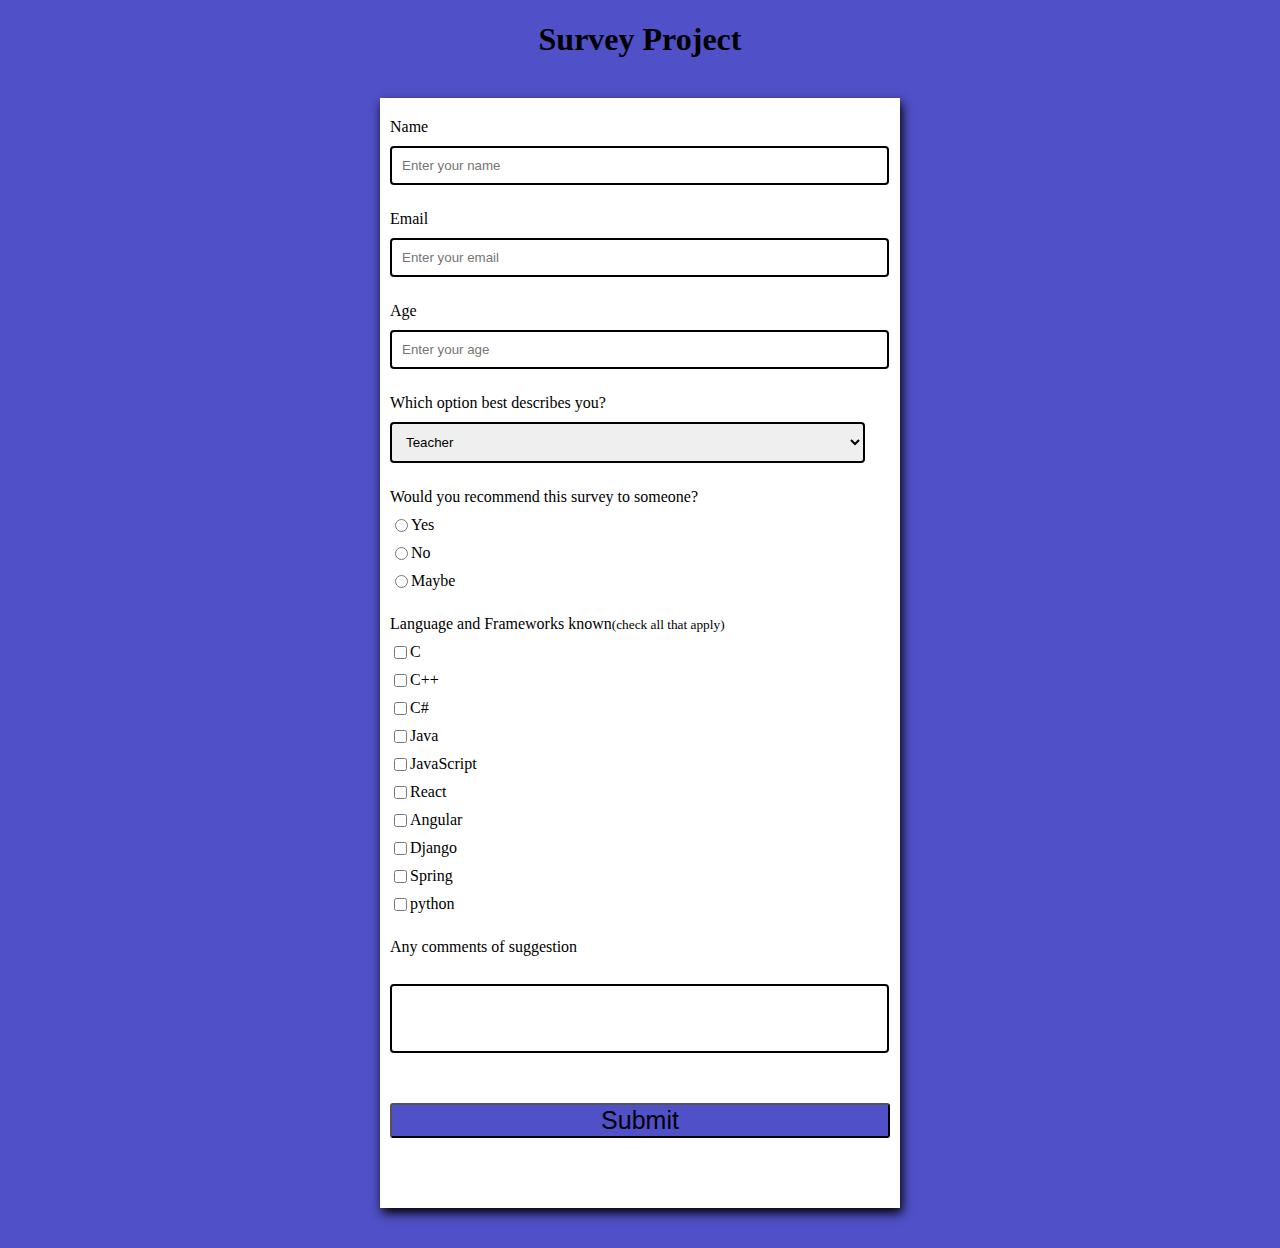
<file: index.html>
<!DOCTYPE html>
<html lang="en">
<head>
    <meta charset="UTF-8">
    <meta http-equiv="X-UA-Compatible" content="IE=edge">
    <meta name="viewport" content="width=device-width, initial-scale=1.0">
    <title>Survey</title>
    <link rel="stylesheet" href="index.css">
    
  
    
   
</head>
<body>
    <h1>Survey Project</h1>
    <form>
        <!-- Text Input --> 
        <div class="form_align">
        <label for="name">Name</label>
        <input type="text" id="name" placeholder="Enter your name">
       </div>
       <div class="form_align">
        <label for="email">Email</label>
        <input type="email" id="email" placeholder="Enter your email">
       </div>
       <div class="form_align">
        <label for="age">Age</label>
        <input type="text" id="age" placeholder="Enter your age">
       </div>
       <div class="form_align">
        <label for="select_type">Which option best describes you?</label> 
        <select name="select_type" id="select_type">
            <option value="teacher">Teacher</option>
            <option value="student">Student</option>
            <option value="manager">Manager</option>
            <option value="other">Other</option>
        </select>
       </div>
       <div class="form_align">
        <label>Would you recommend this survey to someone?</label>
        <input type="radio" id="recommend" name="recommend" >
        <label for="recommend">Yes</label>
        <input type="radio" id="recommend" name="recommend">
        <label for="recommend">No</label>
        <input type="radio" id="recommend" name="recommend">
        <label for="recommend">Maybe</label>
       </div>
       <div class="form_align">
       <label>Language and Frameworks known<small>(check all that apply)</small></label>
       <input type="checkbox" id="input1" name="input1">
       <label for="input1">C</label>

       <input type="checkbox" id="input2" name="input1">
       <label for="input2">C++</label>

       <input type="checkbox" id="input3" name="input1">
       <label for="input3">C#</label>

       <input type="checkbox" id="input4" name="input1">
       <label for="input4">Java</label>

       <input type="checkbox" id="input5" name="input1">
       <label for="input5">JavaScript</label>

       <input type="checkbox" id="input6" name="input1">
       <label for="input6">React</label>

       <input type="checkbox" id="input7" name="input1">
       <label for="input7">Angular</label>

       <input type="checkbox" id="input8" name="input1">
       <label for="input8">Django</label>

       <input type="checkbox" id="input9" name="input1">
       <label for="input9">Spring</label>

       <input type="checkbox" id="input10" name="input1">
       <label for="input10">python</label>
      </div>
      <div class="form_align">
        <label for="comments">Any comments of suggestion</label><br>
        <textarea name="comments" id="comments" cols="10" rows="3"></textarea>
      </div>
      <button type="submit" value="submit">Submit</button>

    </form>
   
</body>
</html>
</file>
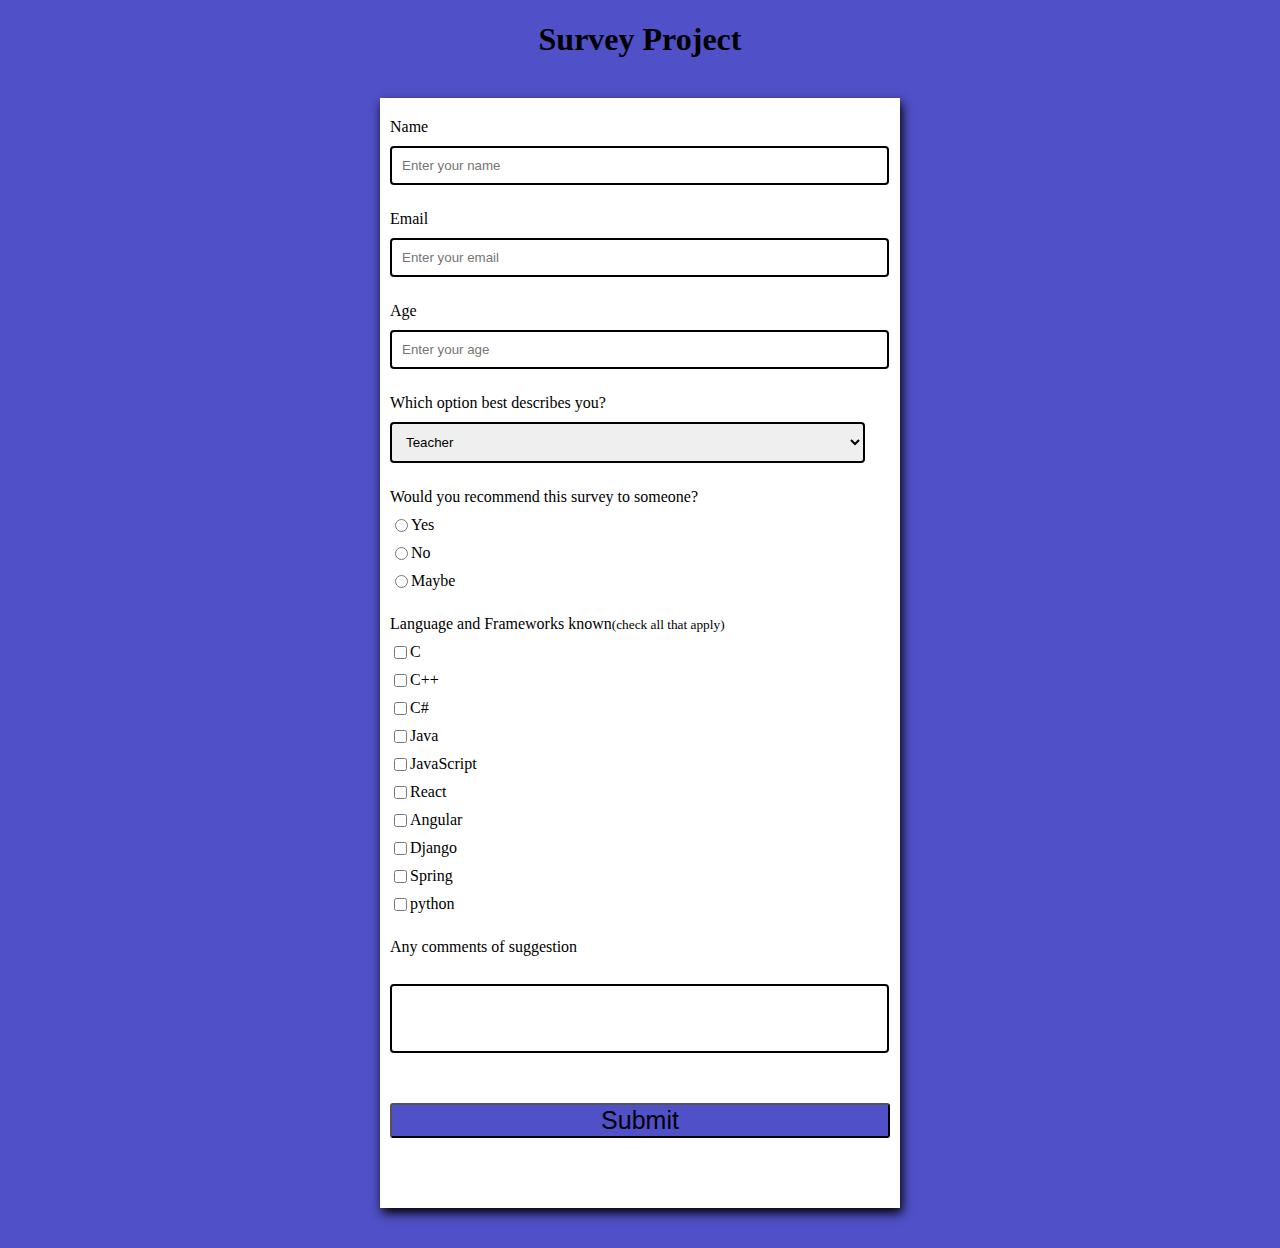
<file: file.html>
<!DOCTYPE html>
<html lang="en">
<head>
    <meta charset="UTF-8">
    <meta http-equiv="X-UA-Compatible" content="IE=edge">
    <meta name="viewport" content="width=device-width, initial-scale=1.0">
    <title>Survey</title>
    <link rel="stylesheet" href="file.css">
    
  
    
   
</head>
<body>
    <h1>Survey Project</h1>
    <form>
        <!-- Text Input --> 
        <div class="form_align">
        <label for="name">Name</label>
        <input type="text" id="name" placeholder="Enter your name">
       </div>
       <div class="form_align">
        <label for="email">Email</label>
        <input type="email" id="email" placeholder="Enter your email">
       </div>
       <div class="form_align">
        <label for="age">Age</label>
        <input type="text" id="age" placeholder="Enter your age">
       </div>
       <div class="form_align">
        <label for="select_type">Which option best describes you?</label> 
        <select name="select_type" id="select_type">
            <option value="teacher">Teacher</option>
            <option value="student">Student</option>
            <option value="manager">Manager</option>
            <option value="other">Other</option>
        </select>
       </div>
       <div class="form_align">
        <label>Would you recommend this survey to someone?</label>
        <input type="radio" id="recommend" name="recommend" >
        <label for="recommend">Yes</label>
        <input type="radio" id="recommend" name="recommend">
        <label for="recommend">No</label>
        <input type="radio" id="recommend" name="recommend">
        <label for="recommend">Maybe</label>
       </div>
       <div class="form_align">
       <label>Language and Frameworks known<small>(check all that apply)</small></label>
       <input type="checkbox" id="input1" name="input1">
       <label for="input1">C</label>

       <input type="checkbox" id="input2" name="input1">
       <label for="input2">C++</label>

       <input type="checkbox" id="input3" name="input1">
       <label for="input3">C#</label>

       <input type="checkbox" id="input4" name="input1">
       <label for="input4">Java</label>

       <input type="checkbox" id="input5" name="input1">
       <label for="input5">JavaScript</label>

       <input type="checkbox" id="input6" name="input1">
       <label for="input6">React</label>

       <input type="checkbox" id="input7" name="input1">
       <label for="input7">Angular</label>

       <input type="checkbox" id="input8" name="input1">
       <label for="input8">Django</label>

       <input type="checkbox" id="input9" name="input1">
       <label for="input9">Spring</label>

       <input type="checkbox" id="input10" name="input1">
       <label for="input10">python</label>
      </div>
      <div class="form_align">
        <label for="comments">Any comments of suggestion</label><br>
        <textarea name="comments" id="comments" cols="10" rows="3"></textarea>
      </div>
      <button type="submit" value="submit">Submit</button>

    </form>
   
</body>
</html>
</file>
<file: index.css>
body{
    background-color:rgb(80,80,200);
    font-family: Verdana;
    text-align:center;
}
form{
    background-color:white;
    max-width: 500px;
    box-shadow:2px 5px 10px black;
    margin:40px auto;
    padding:20px 10px;

}
.form_align{
    text-align:left;
    margin-bottom:25px;

}
label{
    display:block;
    margin-bottom:10px;
}
input,select,textarea{
    resize:none;
    border:2px solid black;
    border-radius:4px;
    padding:10px;
     display:block;
    width:95%;

}
input[type="radio"],input[type="checkbox"]{
    display:inline-block;
    float:left;
    width:auto;
}
button{
    background-color:rgb(80,80,200);
    border-radius:3px;
    font-size:25px;
    display:block;
    width:100%;
    margin-top: 50px;
    margin-bottom:50px;
    
}
</file>
<file: file.css>
body{
    background-color:rgb(80,80,200);
    font-family: Verdana;
    text-align:center;
}
form{
    background-color:white;
    max-width: 500px;
    box-shadow:2px 5px 10px black;
    margin:40px auto;
    padding:20px 10px;

}
.form_align{
    text-align:left;
    margin-bottom:25px;

}
label{
    display:block;
    margin-bottom:10px;
}
input,select,textarea{
    resize:none;
    border:2px solid black;
    border-radius:4px;
    padding:10px;
     display:block;
    width:95%;

}
input[type="radio"],input[type="checkbox"]{
    display:inline-block;
    float:left;
    width:auto;
}
button{
    background-color:rgb(80,80,200);
    border-radius:3px;
    font-size:25px;
    display:block;
    width:100%;
    margin-top: 50px;
    margin-bottom:50px;
    
}
</file>
